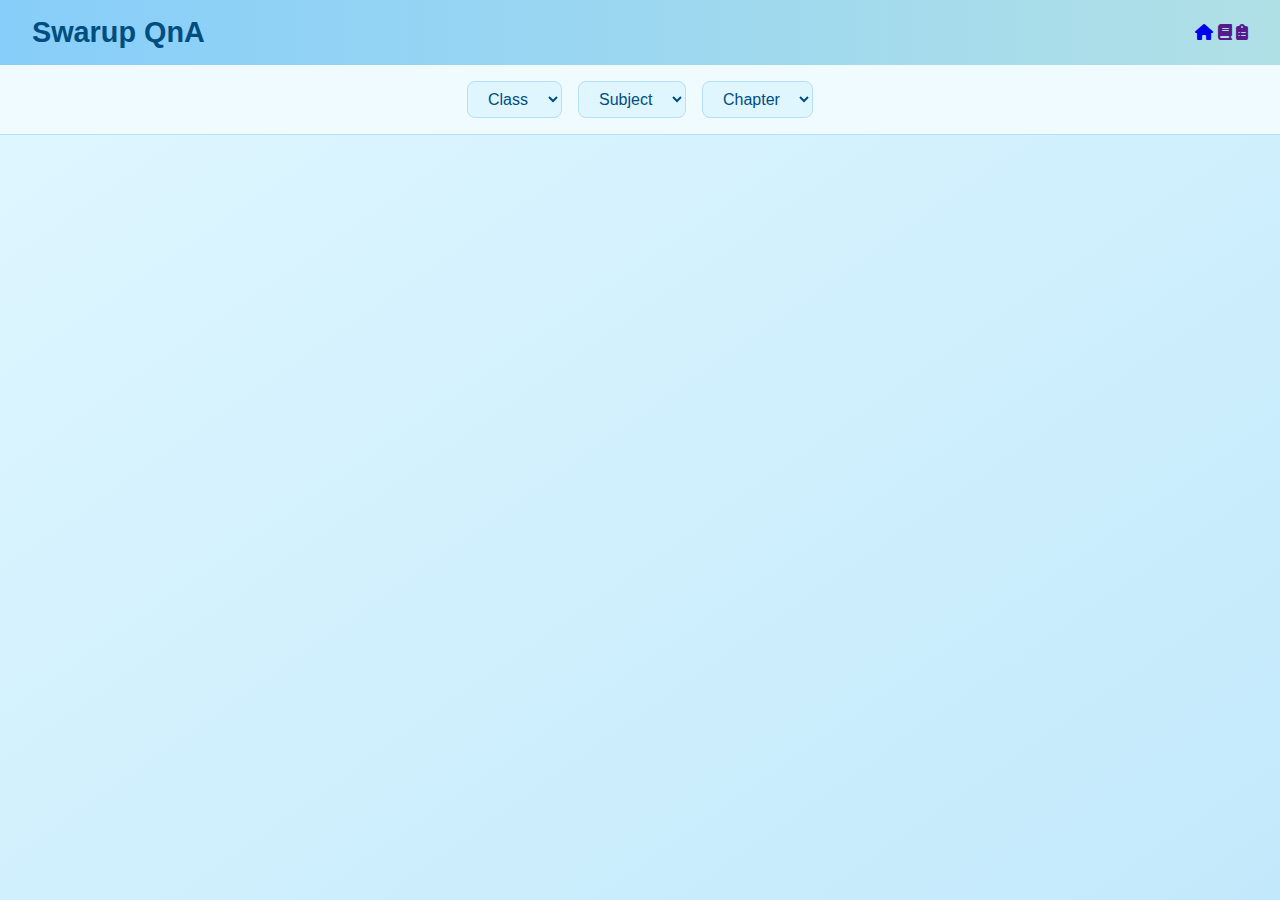
<file: index.html>
<!DOCTYPE html>
<html lang="en">
<head>
  <meta charset="UTF-8" />
  <meta name="viewport" content="width=device-width, initial-scale=1.0"/>
  <title>Swarup QnA</title>
  <link rel="stylesheet" href="style.css" />
  <script src="script.js" defer></script>
  <link rel="stylesheet" href="https://cdnjs.cloudflare.com/ajax/libs/font-awesome/6.4.0/css/all.min.css"/>
</head>
<body>
  <header class="header">
    <h1>Swarup QnA</h1>
    <nav class="navbar">
      <a href="index.html" title="Home"><i class="fas fa-home"></i></a>
      <a href="" title="Notes"><i class="fas fa-book"></i></a>
      <a href="" title="Tests"><i class="fas fa-clipboard-list"></i></a>
    </nav>
  </header>

  <section class="filter-row">
    <select id="classDropdown" onchange="updateSubjects()">
      <option value="">Class</option>
    </select>
    <select id="subjectDropdown" onchange="updateChapters()">
      <option value="">Subject</option>
    </select>
    <select id="chapterDropdown">
      <option value="">Chapter</option>
    </select>
  </section>

  <section id="qnaContainer" class="qna-container">
    <!-- QnA will be dynamically added here -->
  </section>
</body>
</html>
</file>
<file: style.css>
/* Reset */
* {
  margin: 0;
  padding: 0;
  box-sizing: border-box;
}

/* Body */
body {
  font-family: 'Segoe UI', sans-serif;
  background: linear-gradient(to bottom right, #e0f7ff, #c2e9fb);
  min-height: 100vh;
  display: flex;
  flex-direction: column;
  align-items: center;
}

/* Header */
.header {
  background: linear-gradient(to right, #87cefa, #b0e0e6);
  width: 100%;
  padding: 1rem 2rem;
  display: flex;
  justify-content: space-between;
  align-items: center;
  box-shadow: 0 2px 4px rgba(0,0,0,0.1);
}

.header h1 {
  font-size: 1.8rem;
  color: #004d80;
}

.search-container {
  position: relative;
}

.search-container input {
  padding: 0.5rem 2rem 0.5rem 1rem;
  border: none;
  border-radius: 20px;
  background-color: #e6f7ff;
  color: #004d80;
  font-size: 1rem;
  outline: none;
  width: 200px;
}

.search-container i {
  position: absolute;
  right: 10px;
  top: 50%;
  transform: translateY(-50%);
  color: #0077b6;
}

/* Navigation Bar */
.nav-icons {
  width: 100%;
  display: flex;
  justify-content: space-around;
  background: linear-gradient(to right, #87cefa, #b0e0e6);
  padding: 0.7rem 0;
}

.nav-icons a {
  color: #004d80;
  font-size: 1.4rem;
  text-decoration: none;
}

/* Filter Section */
.filter-row {
  width: 100%;
  padding: 1rem;
  display: flex;
  gap: 1rem;
  justify-content: center;
  flex-wrap: nowrap;
  background-color: #f0fbff;
  border-bottom: 1px solid #b3e0ff;
}

.filter-row select {
  padding: 0.5rem 1rem;
  border: 1px solid #b3dffc;
  border-radius: 8px;
  background: #dff6ff;
  color: #004d80;
  font-size: 1rem;
  outline: none;
}

/* Question Container */
.question-container {
  width: 100%;
  max-width: 900px;
  padding: 1rem;
  display: flex;
  flex-direction: column;
  gap: 1rem;
}

/* Question Card */
.question-card {
  background: #ffffff;
  border-left: 5px solid #4fc3f7;
  padding: 1rem;
  border-radius: 8px;
  box-shadow: 0 1px 3px rgba(0,0,0,0.1);
  transition: transform 0.2s ease;
}

.question-card:hover {
  transform: scale(1.02);
}

.question-header {
  display: flex;
  justify-content: space-between;
  align-items: center;
  font-weight: bold;
  margin-bottom: 0.5rem;
  color: #0077b6;
}

.question-text {
  font-size: 1rem;
  color: #333;
}
</file>
